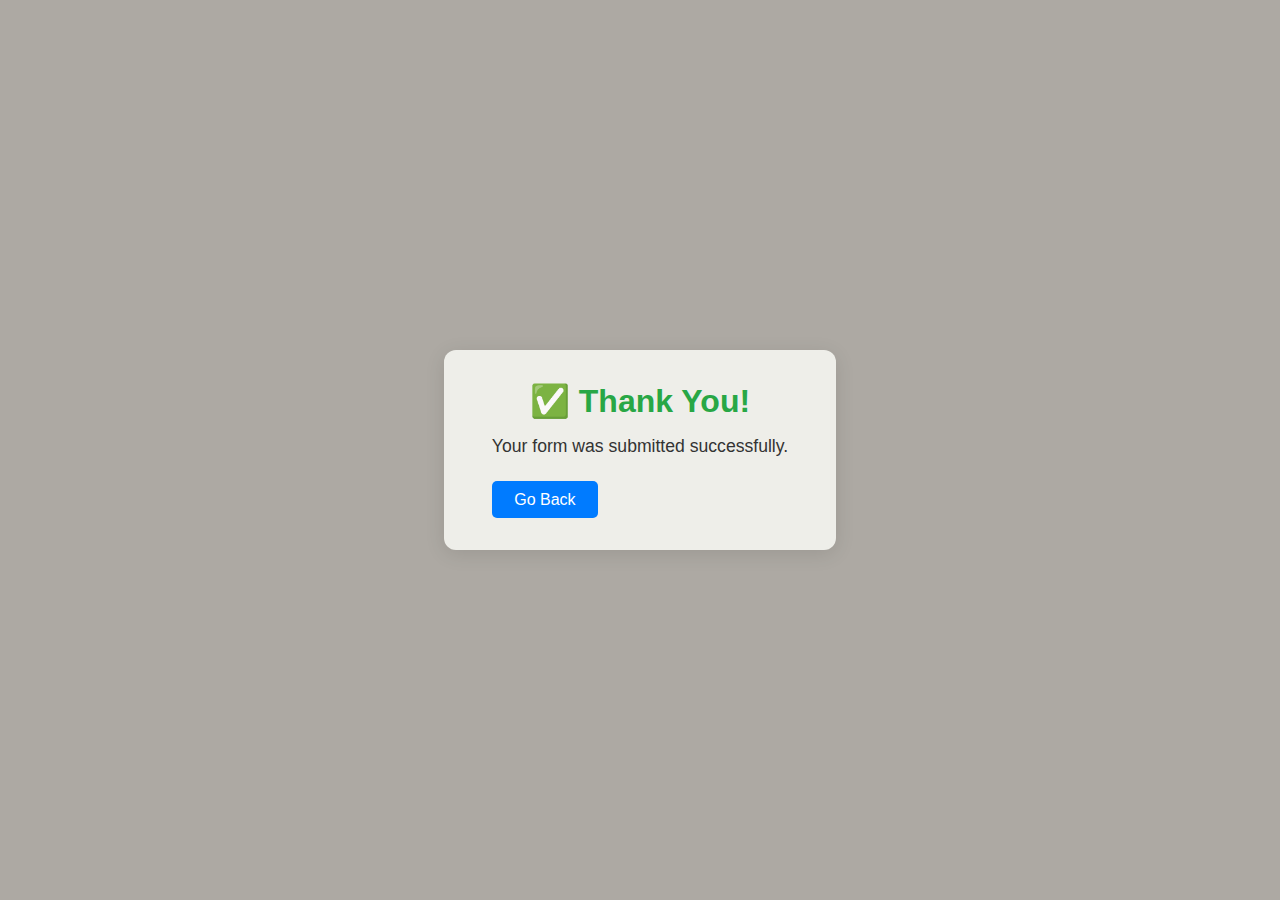
<file: thankyou.html>
<!DOCTYPE html>
<html lang="en">
<head>
  <meta charset="UTF-8">
  <meta name="viewport" content="width=device-width, initial-scale=1.0">
  <title>Thank You</title>
  <link rel="stylesheet" href="./assets/css/style.css">
  <style>
    body {
      display: flex;
      justify-content: center;
      align-items: center;
      height: 100vh;
      background: rgb(173, 169, 163);
      font-family: "Poppins", sans-serif;
      margin: 0;
    }
    .thankyou-box {
      text-align: center;
      padding: 2rem 3rem;
      background: rgb(238, 238, 233);
      border-radius: 12px;
      box-shadow: 0 4px 20px rgba(0,0,0,0.1);
      animation: fadeIn 0.8s ease;
      max-width: 400px;
    }
    .thankyou-box h1 { 
      color: #28a745; 
      margin-bottom: 1rem;
    }
    .thankyou-box p {
      margin-bottom: 1.5rem;
      font-size: 1.1rem;
      color: #333;
    }
    .thankyou-box button {
      padding: 0.6rem 1.4rem;
      border: none;
      border-radius: 5px;
      background: #007bff;
      color: white;
      font-size: 1rem;
      cursor: pointer;
      transition: background 0.3s ease;
    }
    .thankyou-box button:hover {
      background: #0056b3;
    }
    @keyframes fadeIn {
      from { opacity: 0; transform: translateY(20px); }
      to { opacity: 1; transform: translateY(0); }
    }
  </style>
</head>
<body>
  <div class="thankyou-box">
    <h1>✅ Thank You!</h1>
    <p>Your form was submitted successfully.</p>
    <!-- Go Back button takes user to Contact section -->
    <button onclick="window.location.href='index.html#contact'">Go Back</button>
  </div>
</body>
</html>
</file>
<file: assets/css/style.css>
/*-----------------------------------*\
  #style.css
\*-----------------------------------*/




:root {

  /**
   * colors
   */

  /* gradient */

  --bg-gradient-onyx: linear-gradient(
    to bottom right, 
    hsl(240, 1%, 25%) 3%, 
    hsl(0, 0%, 19%) 97%
  );
  --bg-gradient-jet: linear-gradient(
    to bottom right, 
    hsla(240, 1%, 18%, 0.251) 0%, 
    hsla(240, 2%, 11%, 0) 100%
  ), hsl(240, 2%, 13%);
  --bg-gradient-yellow-1: linear-gradient(
    to bottom right, 
    hsl(130, 29%, 47%) 0%, 
    hsla(36, 100%, 69%, 0) 50%
  );
  --bg-gradient-yellow-2: linear-gradient(
    135deg, 
    hsla(45, 100%, 71%, 0.251) 0%, 
    hsla(35, 100%, 68%, 0) 59.86%
  ), hsl(240, 2%, 13%);
  --border-gradient-onyx: linear-gradient(
    to bottom right, 
    hsl(0, 0%, 25%) 0%, 
    hsla(0, 0%, 25%, 0) 50%
  );
  --text-gradient-yellow: linear-gradient(
    to right, 
    hsl(203, 41%, 51%), 
    hsl(35, 52%, 52%)
  );

  /* solid */

  --jet: hsl(0, 0%, 22%);
  --onyx: hsl(240, 1%, 17%);
  --eerie-black-1: hsl(240, 2%, 13%);
  --eerie-black-2: hsl(240, 2%, 12%);
  --smoky-black: hsl(0, 0%, 7%);
  --white-1: hsl(0, 0%, 100%);
  --white-2: hsl(0, 0%, 98%);
  --orange-yellow-crayola: hsl(51, 75%, 43%);
  --vegas-gold: hsl(215, 55%, 65%);
  --light-gray: hsl(0, 0%, 84%);
  --light-gray-70: hsla(0, 0%, 84%, 0.7);
  --bittersweet-shimmer: hsl(0, 43%, 51%);

  /**
   * typography
   */

  /* font-family */
  --ff-poppins: 'Poppins', sans-serif;

  /* font-size */
  --fs-1: 24px;
  --fs-2: 18px;
  --fs-3: 17px;
  --fs-4: 16px;
  --fs-5: 15px;
  --fs-6: 14px;
  --fs-7: 13px;
  --fs-8: 11px;

  /* font-weight */
  --fw-300: 300;
  --fw-400: 400;
  --fw-500: 500;
  --fw-600: 600;

  /**
   * shadow
   */
  
  --shadow-1: -4px 8px 24px hsla(60, 3%, 7%, 0.25);
  --shadow-2: 0 16px 30px hsla(0, 0%, 0%, 0.25);
  --shadow-3: 0 16px 40px hsla(0, 0%, 0%, 0.25);
  --shadow-4: 0 25px 50px hsla(0, 0%, 0%, 0.15);
  --shadow-5: 0 24px 80px hsla(0, 0%, 0%, 0.25);

  /**
   * transition
   */

  --transition-1: 0.25s ease;
  --transition-2: 0.5s ease-in-out;

}





/*-----------------------------------*\
  #RESET
\*-----------------------------------*/

*, *::before, *::after {
  margin: 0;
  padding: 0;
  box-sizing: border-box;
}

a { text-decoration: none; }

li { list-style: none; }

img, ion-icon, a, button, time, span { display: block; }

button {
  font: inherit;
  background: none;
  border: none;
  text-align: left;
  cursor: pointer;
}

input, textarea {
  display: block;
  width: 100%;
  background: none;
  font: inherit;
}

::selection {
  background: var(--orange-yellow-crayola);
  color: var(--smoky-black);
}

:focus { outline-color: var(--orange-yellow-crayola); }

html { font-family: var(--ff-poppins); }

body { background: var(--smoky-black); }





/*-----------------------------------*\
  #REUSED STYLE
\*-----------------------------------*/

.sidebar,
article {
  background: var(--border-gradient-onyx);
  border: 1px solid var(--jet);
  border-radius: 20px;
  padding: 15px;
  box-shadow: var(--shadow-1);
  z-index: 1;
}

.separator {
  width: 100%;
  height: 1px;
  background: var(--jet);
  margin: 16px 0;
}

.icon-box {
  position: relative;
  background: var(--undefined-color, rgb(101, 83, 51));
  width: 30px;
  height: 30px;
  border-radius: 8px;
  display: flex;
  justify-content: center;
  align-items: center;
  font-size: 16px;
  color: var(--orange-yellow-crayola);
  box-shadow: var(--shadow-1);
  z-index: 1;
}

.icon-box::before {
  content: "";
  position: absolute;
  inset: 1px;
  background: var(--eerie-black-1);
  border-radius: inherit;
  z-index: -1;
}

.icon-box ion-icon { --ionicon-stroke-width: 35px; }

article { display: none; }

article.active {
  display: block;
  animation: fade 0.5s ease backwards;
}

@keyframes fade {
  0% { opacity: 0; }
  100% { opacity: 1; }
}

.h2,
.h3,
.h4,
.h5 {
  color: var(--white-2);
  text-transform: capitalize;
}

.h2 { font-size: var(--fs-1); }

.h3 { font-size: var(--fs-2); }

.h4 { font-size: var(--fs-4); }

.h5 {
  font-size: var(--fs-7);
  font-weight: var(--fw-500);
}

.article-title {
  position: relative;
  padding-bottom: 7px;
}

.article-title::after {
  content: "";
  position: absolute;
  bottom: 0;
  left: 0;
  width: 30px;
  height: 3px;
  background: var(--text-gradient-yellow);
  border-radius: 3px;
}

.has-scrollbar::-webkit-scrollbar {
  width: 5px; /* for vertical scrollbar */
  height: 5px; /* for horizontal scrollbar */
}

.has-scrollbar::-webkit-scrollbar-track {
  background: var(--onyx);
  border-radius: 5px;
}

.has-scrollbar::-webkit-scrollbar-thumb {
  background: var(--orange-yellow-crayola);
  border-radius: 5px;
}

.has-scrollbar::-webkit-scrollbar-button { width: 20px; }

.content-card {
  position: relative;
  background: var(--border-gradient-onyx);
  padding: 15px;
  padding-top: 45px;
  border-radius: 14px;
  box-shadow: var(--shadow-2);
  cursor: pointer;
  z-index: 1;
}

.content-card::before {
  content: "";
  position: absolute;
  inset: 1px;
  background: var(--border-gradient-onyx);
  background: var();
  border-radius: inherit;
  z-index: -1;
}





/*-----------------------------------*\
  #MAIN
\*-----------------------------------*/

main {
  margin: 15px 12px;
  margin-bottom: 75px;
  min-width: 260px;
}





/*-----------------------------------*\
  #SIDEBAR
\*-----------------------------------*/

.sidebar {
  margin-bottom: 15px;
  max-height: 112px;
  overflow: hidden;
  transition: var(--transition-2);
}

.sidebar.active { max-height: 405px; }

.sidebar-info {
  position: relative;
  display: flex;
  justify-content: flex-start;
  align-items: center;
  gap: 15px;
}

.avatar-box {
  background: var(--bg-gradient-onyx);
  border-radius: 20px;
}

.info-content .name {
  color: var(--white-2);
  font-size: var(--fs-3);
  font-weight: var(--fw-500);
  letter-spacing: -0.25px;
  margin-bottom: 10px;
}

.info-content .title {
  color: var(--white-1);
  background: var(--onyx);
  font-size: var(--fs-8);
  font-weight: var(--fw-300);
  width: max-content;
  padding: 3px 12px;
  border-radius: 8px;
}

.info_more-btn {
  position: absolute;
  top: -15px;
  right: -15px;
  border-radius: 0 15px;
  font-size: 13px;
  color: var(--orange-yellow-crayola);
  background: var(--border-gradient-onyx);
  padding: 10px;
  box-shadow: var(--shadow-2);
  transition: var(--transition-1);
  z-index: 1;
}

.info_more-btn::before {
  content: "";
  position: absolute;
  inset: 1px;
  border-radius: inherit;
  background: var(--bg-gradient-jet);
  transition: var(--transition-1);
  z-index: -1;
}

.info_more-btn:hover,
.info_more-btn:focus { background: var(--bg-gradient-yellow-1); }

.info_more-btn:hover::before,
.info_more-btn:focus::before { background: var(--bg-gradient-yellow-2); }

.info_more-btn span { display: none; }

.sidebar-info_more {
  opacity: 0;
  visibility: hidden;
  transition: var(--transition-2);
}

.sidebar.active .sidebar-info_more {
  opacity: 1;
  visibility: visible;
}

.contacts-list {
  display: grid;
  grid-template-columns: 1fr;
  gap: 16px;
}

.contact-item {
  min-width: 100%;
  display: flex;
  align-items: center;
  gap: 16px;
}

.contact-info {
  max-width: calc(100% - 46px);
  width: calc(100% - 46px);
}

.contact-title {
  color: var(--light-gray-70);
  font-size: var(--fs-8);
  text-transform: uppercase;
  margin-bottom: 2px;
}

.contact-info :is(.contact-link, time, address) {
  color: var(--white-2);
  font-size: var(--fs-7);
}

.contact-info address { font-style: normal; }

.social-list {
  display: flex;
  justify-content: flex-start;
  align-items: center;
  gap: 15px;
  padding-bottom: 4px;
  padding-left: 7px;
}

.social-item .social-link {
  color: var(--light-gray-70);
  font-size: 18px;
}


.social-item .social-link:hover { color: var(--light-gray); }





/*-----------------------------------*\
  #NAVBAR
\*-----------------------------------*/

.navbar {
  position: fixed;
  bottom: 0;
  left: 0;
  width: 100%;
  background: hsla(240, 1%, 17%, 0.75);
  backdrop-filter: blur(10px);
  border: 1px solid var(--jet);
  border-radius: 12px 12px 0 0;
  box-shadow: var(--shadow-2);
  z-index: 5;
}

.navbar-list {
  display: flex;
  flex-wrap: wrap;
  justify-content: center;
  align-items: center;
  padding: 0 10px;
}

.navbar-link {
  color: var(--light-gray);
  font-size: var(--fs-8);
  padding: 20px 7px;
  transition: color var(--transition-1);
}

.navbar-link:hover,
.navbar-link:focus { color: var(--light-gray-70); }

.navbar-link.active { color: var(--orange-yellow-crayola); }





/*-----------------------------------*\
  #ABOUT
\*-----------------------------------*/

.about .article-title { margin-bottom: 15px; }

.about-text {
  color: var(--light-gray);
  font-size: var(--fs-6);
  font-weight: var(--fw-300);
  line-height: 1.6;
}

.about-text p { margin-bottom: 15px; }


/*-----------------------------------*\
  #RESUME
\*-----------------------------------*/

.article-title { margin-bottom: 30px; }


/**
 * education and experience 
 */

.timeline { margin-bottom: 30px; }

.timeline .title-wrapper {
  display: flex;
  align-items: center;
  gap: 15px;
  margin-bottom: 25px;
}

.timeline-list {
  font-size: var(--fs-6);
  margin-left: 45px;
}

.timeline-item { position: relative; }

.timeline-item:not(:last-child) { margin-bottom: 20px; }

.timeline-item-title {
  font-size: var(--fs-6);
  line-height: 1.3;
  margin-bottom: 7px;
}

.timeline-list span {
  color: var(--vegas-gold);
  font-weight: var(--fw-400);
  line-height: 1.6;
}

.timeline-item:not(:last-child)::before {
  content: "";
  position: absolute;
  top: -25px;
  left: -30px;
  width: 1px;
  height: calc(100% + 50px);
  background: var(--jet);
}

.timeline-item::after {
  content: "";
  position: absolute;
  top: 5px;
  left: -33px;
  height: 6px;
  width: 6px;
  background: var(--text-gradient-yellow);
  border-radius: 50%;
  box-shadow: 0 0 0 4px var(--jet);
}

.timeline-text {
  color: var(--light-gray);
  font-weight: var(--fw-300);
  line-height: 1.6;
}


/**
 * skills 
 */

.skills-title { margin-bottom: 20px; }

.skills-list { padding: 20px; }


.skills-item:not(:last-child) { margin-bottom: 15px; }

.skill .title-wrapper {
  display: flex;
  align-items: center;
  gap: 5px;
  margin-bottom: 8px;
}

.skill .title-wrapper data {
  color: var(--light-gray);
  font-size: var(--fs-7);
  font-weight: var(--fw-300);
}

.skill-progress-bg {
  background: var(--jet);
  width: 100%;
  height: 8px;
  border-radius: 10px;
}

.skill-progress-fill {
  background: var(--text-gradient-yellow);
  height: 100%;
  border-radius: inherit;
}





/*-----------------------------------*\
  #PORTFOLIO
\*-----------------------------------*/

.filter-list { display: none; }

.filter-select-box {
  position: relative;
  margin-bottom: 25px;
}

.filter-select {
  background: var(--eerie-black-2);
  color: var(--light-gray);
  display: flex;
  justify-content: space-between;
  align-items: center;
  width: 100%;
  padding: 12px 16px;
  border: 1px solid var(--jet);
  border-radius: 14px;
  font-size: var(--fs-6);
  font-weight: var(--fw-300);
}

.filter-select.active .select-icon { transform: rotate(0.5turn); }

.select-list {
  background: var(--eerie-black-2);
  position: absolute;
  top: calc(100% + 6px);
  width: 100%;
  padding: 6px;
  border: 1px solid var(--jet);
  border-radius: 14px;
  z-index: 2;
  opacity: 0;
  visibility: hidden;
  pointer-events: none;
  transition: 0.15s ease-in-out;
}

.filter-select.active + .select-list {
  opacity: 1;
  visibility: visible;
  pointer-events: all;
}

.select-item button {
  background: var(--eerie-black-2);
  color: var(--light-gray);
  font-size: var(--fs-6);
  font-weight: var(--fw-300);
  text-transform: capitalize;
  width: 100%;
  padding: 8px 10px;
  border-radius: 8px;
}

.select-item button:hover { --eerie-black-2: hsl(240, 2%, 20%); }

.project-list {
  display: grid;
  grid-template-columns: 1fr;
  gap: 30px;
  margin-bottom: 10px;
}

.project-item { display: none; }

.project-item.active {
  display: block;
  animation: scaleUp 0.25s ease forwards;
}

@keyframes scaleUp {
  0% { transform: scale(0.5); }
  100% { transform: scale(1); }
}

.project-item > a { width: 100%; }

.project-img {
  position: relative;
  width: 100%;
  height: 200px;
  border-radius: 16px;
  overflow: hidden;
  margin-bottom: 15px;
}

.project-img::before {
  content: "";
  position: absolute;
  top: 0;
  left: 0;
  width: 100%;
  height: 100%;
  background: transparent;
  z-index: 1;
  transition: var(--transition-1);
}

.project-item > a:hover .project-img::before { background: hsla(0, 0%, 0%, 0.5); }

.project-item-icon-box {
  --scale: 0.8;

  background: var(--jet);
  color: var(--orange-yellow-crayola);
  position: absolute;
  top: 50%;
  left: 50%;
  transform: translate(-50%, -50%) scale(var(--scale));
  font-size: 20px;
  padding: 18px;
  border-radius: 12px;
  opacity: 0;
  z-index: 1;
  transition: var(--transition-1);
}

.project-item > a:hover .project-item-icon-box {
  --scale: 1;
  opacity: 1;
}

.project-item-icon-box ion-icon { --ionicon-stroke-width: 50px; }

.project-img img {
  width: 100%;
  height: 100%;
  object-fit: cover;
  transition: var(--transition-1);
}

.project-item > a:hover img { transform: scale(1.1); }

.project-title,
.project-category { margin-left: 10px; }

.project-title {
  color: var(--white-2);
  font-size: var(--fs-5);
  font-weight: var(--fw-400);
  text-transform: capitalize;
  line-height: 1.3;
}

.project-category {
  color: var(--light-gray-70);
  font-size: var(--fs-6);
  font-weight: var(--fw-300);
}




/*-----------------------------------*\
  #CONTACT
\*-----------------------------------*/

.mapbox {
  position: relative;
  height: 250px;
  width: 100%;
  border-radius: 16px;
  margin-bottom: 30px;
  border: 1px solid var(--jet);
  overflow: hidden;
}

.mapbox figure { height: 100%; }

.mapbox iframe {
  width: 100%;
  height: 100%;
  border: none;
  filter: grayscale(1) invert(1);
}

.contact-form { margin-bottom: 10px; }

.form-title { margin-bottom: 20px; }

.input-wrapper {
  display: grid;
  grid-template-columns: 1fr;
  gap: 25px;
  margin-bottom: 25px;
}

.form-input {
  color: var(--white-2);
  font-size: var(--fs-6);
  font-weight: var(--fw-400);
  padding: 13px 20px;
  border: 1px solid var(--jet);
  border-radius: 14px;
  outline: none;
}

.form-input::placeholder { font-weight: var(--fw-500); }

.form-input:focus { border-color: var(--orange-yellow-crayola); }

textarea.form-input {
  min-height: 100px;
  height: 120px;
  max-height: 200px;
  resize: vertical;
  margin-bottom: 25px;
}

textarea.form-input::-webkit-resizer { display: none; }

.form-input:focus:invalid { border-color: var(--bittersweet-shimmer); }

.form-btn {
  position: relative;
  width: 100%;
  background: var(--border-gradient-onyx);
  color: var(--orange-yellow-crayola);
  display: flex;
  justify-content: center;
  align-items: center;
  gap: 10px;
  padding: 13px 20px;
  border-radius: 14px;
  font-size: var(--fs-6);
  text-transform: capitalize;
  box-shadow: var(--shadow-3);
  z-index: 1;
  transition: var(--transition-1);
}

.form-btn::before {
  content: "";
  position: absolute;
  inset: 1px;
  background: var(--bg-gradient-jet);
  border-radius: inherit;
  z-index: -1;
  transition: var(--transition-1);
}

.form-btn ion-icon { font-size: 16px; }

.form-btn:hover { background: var(--bg-gradient-yellow-1); }

.form-btn:hover::before { background: var(--bg-gradient-yellow-2); }

.form-btn:disabled {
  opacity: 0.7;
  cursor: not-allowed;
}

.form-btn:disabled:hover { background: var(--border-gradient-onyx); }

.form-btn:disabled:hover::before { background: var(--bg-gradient-jet); }








/*-----------------------------------*\
  #RESPONSIVE
\*-----------------------------------*/

/**
 * responsive larger than 450px screen
 */

@media (min-width: 450px) {

  /**
   * client
   */

  .clients-item { min-width: calc(33.33% - 10px); }



  /**
   * #PORTFOLIO, BLOG 
   */

  .project-img,
  .blog-banner-box { height: auto; }

}





/**
 * responsive larger than 580px screen
 */

@media (min-width: 580px) {

  /**
   * CUSTOM PROPERTY
   */

  :root {

    /**
     * typography
     */

    --fs-1: 32px;
    --fs-2: 24px;
    --fs-3: 26px;
    --fs-4: 18px;
    --fs-6: 15px;
    --fs-7: 15px;
    --fs-8: 12px;

  }



  /**
   * #REUSED STYLE
   */

  .sidebar, article {
    width: 520px;
    margin-inline: auto;
    padding: 30px;
  }

  .article-title {
    font-weight: var(--fw-600);
    padding-bottom: 15px;
  }

  .article-title::after {
    width: 40px;
    height: 5px;
  }

  .icon-box {
    width: 48px;
    height: 48px;
    border-radius: 12px;
    font-size: 18px;
  }



  /**
   * #MAIN
   */

  main {
    margin-top: 60px;
    margin-bottom: 100px;
  }



  /**
   * #SIDEBAR
   */

  .sidebar {
    max-height: 180px;
    margin-bottom: 30px;
  }

  .sidebar.active { max-height: 584px; }

  .sidebar-info { gap: 25px; }

  .avatar-box { border-radius: 30px; }

  .avatar-box img { width: 120px; }

  .info-content .name { margin-bottom: 15px; }

  .info-content .title { padding: 5px 18px; }

  .info_more-btn {
    top: -30px;
    right: -30px;
    padding: 10px 15px;
  }

  .info_more-btn span {
    display: block;
    font-size: var(--fs-8);
  }

  .info_more-btn ion-icon { display: none; }

  .separator { margin: 32px 0; }

  .contacts-list { gap: 20px; }

  .contact-info {
    max-width: calc(100% - 64px);
    width: calc(100% - 64px);
  }



  /**
   * #NAVBAR
   */

  .navbar { border-radius: 20px 20px 0 0; }

  .navbar-list { gap: 20px; }

  .navbar-link { --fs-8: 14px; }



  /**
   * #ABOUT
   */

  .about .article-title { margin-bottom: 20px; }

  .about-text { margin-bottom: 40px; }

  /* service */

  .service-item {
    display: flex;
    justify-content: flex-start;
    align-items: flex-start;
    gap: 18px;
    padding: 30px;
  }

  .service-icon-box {
    margin-bottom: 0;
    margin-top: 5px;
  }

  .service-content-box { text-align: left; }

 

  


  /**
   * #RESUME
   */

  .timeline-list { margin-left: 65px; }

  .timeline-item:not(:last-child)::before { left: -40px; }

  .timeline-item::after {
    height: 8px;
    width: 8px;
    left: -43px;
  }

  .skills-item:not(:last-child) { margin-bottom: 25px; }



  /**
   * #PORTFOLIO, BLOG
   */

  .project-img, .blog-banner-box { border-radius: 16px; }

  .blog-posts-list { gap: 30px; }

  .blog-content { padding: 25px; }



  /**
   * #CONTACT
   */

  .mapbox {
    height: 380px;
    border-radius: 18px;
  }

  .input-wrapper {
    gap: 30px;
    margin-bottom: 30px;
  }

  .form-input { padding: 15px 20px; }

  textarea.form-input { margin-bottom: 30px; }

  .form-btn {
    --fs-6: 16px;
    padding: 16px 20px;
  }

  .form-btn ion-icon { font-size: 18px; }

}





/**
 * responsive larger than 768px screen
 */

@media (min-width: 768px) {

  /**
   * REUSED STYLE
   */

  .sidebar, article { width: 700px; }

  .has-scrollbar::-webkit-scrollbar-button { width: 100px; }



  /**
   * SIDEBAR
   */

  .contacts-list {
    grid-template-columns: 1fr 1fr;
    gap: 30px 15px;
  }



  /**
   * NAVBAR
   */

  .navbar-link { --fs-8: 15px; }



  /**
   * ABOUT
   */

  /* testimonials modal */

  .testimonials-modal {
    gap: 35px;
    max-width: 680px;
  }

  .modal-avatar-box img { width: 80px; }



  /**
   * PORTFOLIO
   */

  .article-title { padding-bottom: 20px; }

  .filter-select-box { display: none; }

  .filter-list {
    display: flex;
    justify-content: flex-start;
    align-items: center;
    gap: 25px;
    padding-left: 5px;
    margin-bottom: 30px;
  }

  .filter-item button {
    color: var(--light-gray);
    font-size: var(--fs-5);
    transition: var(--transition-1);
  }

  .filter-item button:hover { color: var(--light-gray-70); }

  .filter-item button.active { color: var(--orange-yellow-crayola); }

  /* portfolio and blog grid */

  .project-list, .blog-posts-list { grid-template-columns: 1fr 1fr; }



  /**
   * CONTACT
   */

  .input-wrapper { grid-template-columns: 1fr 1fr; }

  .form-btn {
    width: max-content;
    margin-left: auto;
  }
  
}





/**
 * responsive larger than 1024px screen
 */

@media (min-width: 1024px) {

  /**
   * CUSTOM PROPERTY
   */

  :root {

    /**
    * shadow
    */

    --shadow-1: -4px 8px 24px hsla(0, 0%, 0%, 0.125);
    --shadow-2: 0 16px 30px hsla(0, 0%, 0%, 0.125);
    --shadow-3: 0 16px 40px hsla(0, 0%, 0%, 0.125);

  }



  /**
   * REUSED STYLE
   */

  .sidebar, article {
    width: 950px;
    box-shadow: var(--shadow-5);
  }



  /**
   * MAIN 
   */

  main { margin-bottom: 60px; }

  .main-content {
    position: relative;
    width: max-content;
    margin: auto;
  }



  /**
   * NAVBAR
   */

  .navbar {
    position: absolute;
    bottom: auto;
    top: 0;
    left: auto;
    right: 0;
    width: max-content;
    border-radius: 0 20px;
    padding: 0 20px;
    box-shadow: none;
  }

  .navbar-list {
    gap: 30px;
    padding: 0 20px;
  }

  .navbar-link { font-weight: var(--fw-500); }



  /**
   * ABOUT
   */

  /* service */

  .service-list {
    grid-template-columns: 1fr 1fr;
    gap: 20px 25px;
  }

  /* testimonials */

  .testimonials-item { min-width: calc(50% - 15px); }

  /* clients */

  .clients-item { min-width: calc(25% - 38px); }



  /**
   * PORTFOLIO
   */

  .project-list { grid-template-columns: repeat(3, 1fr); }



  /**
   * BLOG
   */

  .blog-banner-box { height: 230px; }

}





/**
 * responsive larger than 1250px screen
 */

@media (min-width: 1250px) {

  /**
   * RESET
   */

  body::-webkit-scrollbar { width: 20px; }

  body::-webkit-scrollbar-track { background: var(--smoky-black); }

  body::-webkit-scrollbar-thumb {
    border: 5px solid var(--smoky-black);
    background: hsla(0, 0%, 100%, 0.1);
    border-radius: 20px;
    box-shadow: inset 1px 1px 0 hsla(0, 0%, 100%, 0.11),
                inset -1px -1px 0 hsla(0, 0%, 100%, 0.11);
  }

  body::-webkit-scrollbar-thumb:hover { background: hsla(0, 0%, 100%, 0.15); }

  body::-webkit-scrollbar-button { height: 60px; }



  /**
   * REUSED STYLE
   */

  .sidebar, article { width: auto; }

  article { min-height: 100%; }



  /**
   * MAIN
   */

  main {
    max-width: 1200px;
    margin-inline: auto;
    display: flex;
    justify-content: center;
    align-items: stretch;
    gap: 25px;
  }

  .main-content {
    min-width: 75%;
    width: 75%;
    margin: 0;
  }



  /**
   * SIDEBAR
   */

  .sidebar {
    position: sticky;
    top: 60px;
    max-height: max-content;
    height: 100%;
    margin-bottom: 0;
    padding-top: 60px;
    z-index: 1;
  }

  .sidebar-info { flex-direction: column; }

  .avatar-box img { width: 150px; }

  .info-content .name {
    white-space: nowrap;
    text-align: center;
  }

  .info-content .title { margin: auto; }

  .info_more-btn { display: none; }

  .sidebar-info_more {
    opacity: 1;
    visibility: visible;
  }

  .contacts-list { grid-template-columns: 1fr; }

  .contact-info :is(.contact-link) {
    white-space: nowrap;
    overflow: hidden;
    text-overflow: ellipsis;
  }

  .contact-info :is(.contact-link, time, address) {
    --fs-7: 14px;
    font-weight: var(--fw-300);
  }

  .separator:last-of-type {
    margin: 15px 0;
    opacity: 0;
  }

  .social-list { justify-content: center; }



  /**
	 * RESUME
	 */

  .timeline-text { max-width: 700px; }

}


/* Sending state for contact form button */
.form-btn.sending {
  opacity: 0.8;
  cursor: wait;
  background: var(--border-gradient-onyx);
  color: var(--light-gray-70);
}

.form-btn.sending::after {
  content: "⏳";
  margin-left: 8px;
  animation: spin 1s linear infinite;
}

@keyframes spin {
  from { transform: rotate(0deg); }
  to { transform: rotate(360deg); }
}
</file>
